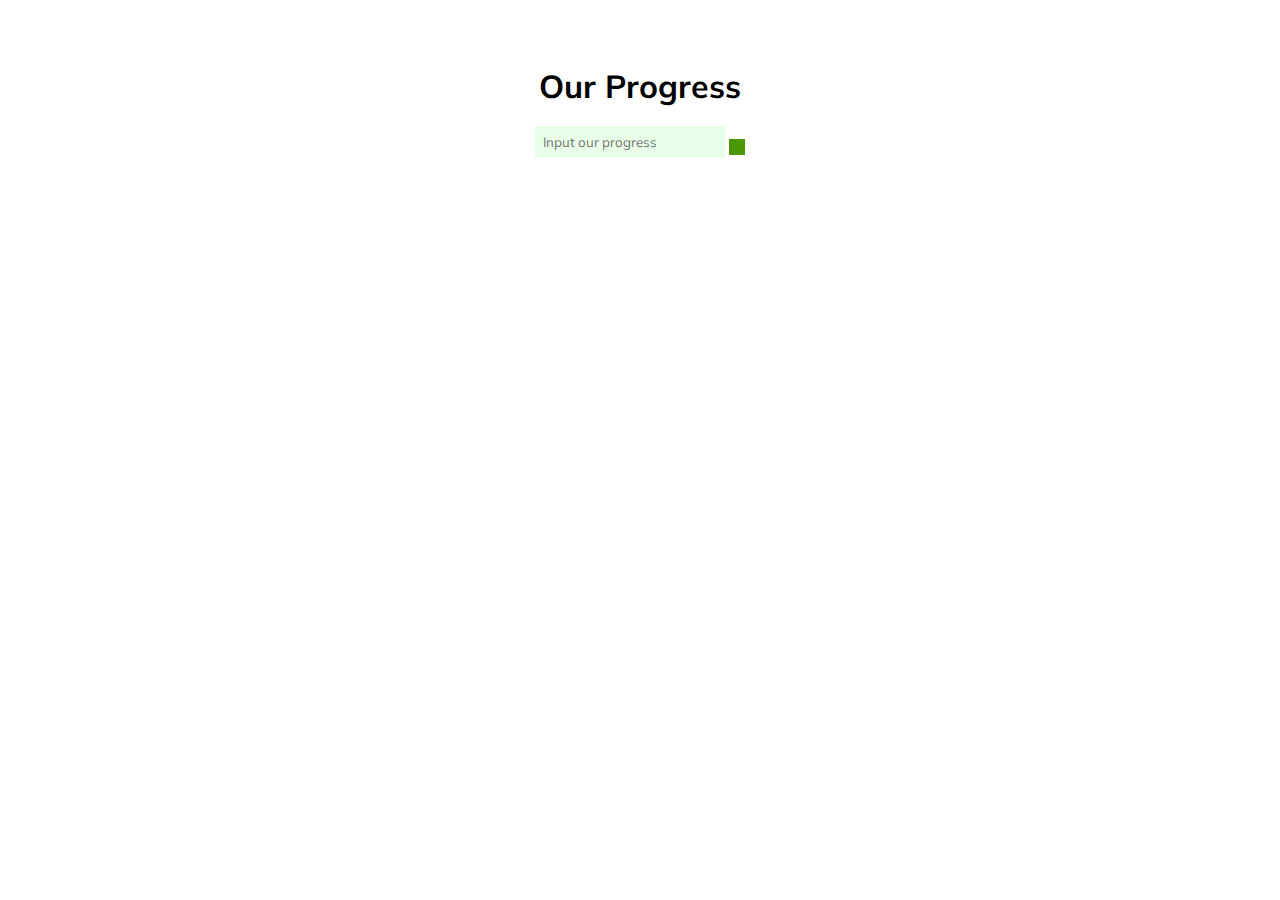
<file: pages/ourprogress.html>
<!DOCTYPE html>
<html lang="en">
<head>
    <meta charset="UTF-8">
    <meta http-equiv="X-UA-Compatible" content="IE=edge">
    <meta name="viewport" content="width=device-width, initial-scale=1.0">
    <title>Our Progress</title>
    <link href="https://fonts.googleapis.com/css2?family=Mulish&display=swap" rel="stylesheet">
    <link rel="stylesheet" href="https://cdnjs.cloudflare.com/ajax/libs/font-awesome/6.0.0-beta2/css/all.min.css" integrity="sha512-YWzhKL2whUzgiheMoBFwW8CKV4qpHQAEuvilg9FAn5VJUDwKZZxkJNuGM4XkWuk94WCrrwslk8yWNGmY1EduTA==" crossorigin="anonymous" referrerpolicy="no-referrer" />
    <link rel="stylesheet" href="../assets/progress.css">
</head>
<body>
    <div class="wrapper">
        <div class="head">
            <h1>Our Progress</h1>
            <form>
                <input type="text" class="todo-input" placeholder="Input our progress">
                <button class="todo-button" type="submit">
                    <i class="fas fa-plus-square"></i>
                </button>
            </form>
        </div>

        <div class="container">
            <ul class="list">
 
            </ul>
        </div> 
    </div>
    <script src="../assets/progress.js"></script>
</body>
</html>
</file>
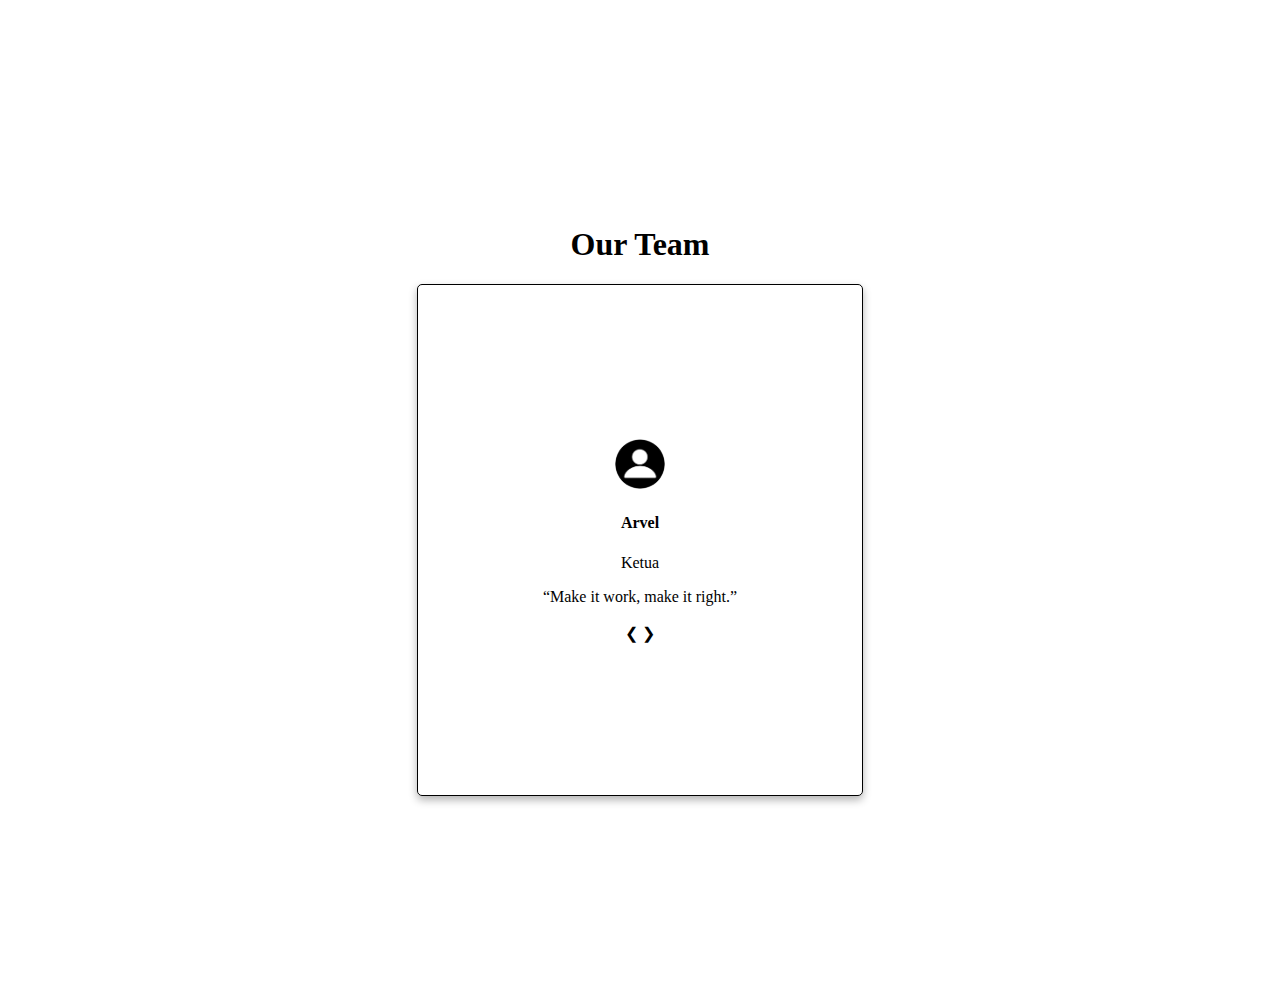
<file: pages/ourteam.html>
<!DOCTYPE html>
<html lang="en">
<head>
  <meta charset="UTF-8">
  <meta name="viewport" content="width=device-width, initial-scale=1.0">
  <title>Our Team</title>
  <style>
    body{
      margin: 50px auto ;
    }
    .wrapper {
      display: flex;
      align-items: center;
      flex-direction: column;
      height: 100vh;
      justify-content: center;
    }

    .card {
      box-shadow: 0 4px 8px 0 rgba(0,0,0,0.3);
      transition: 0.3s;
      border-radius: 5px;
      width: 30%;
      padding: 30px;
      display: flex;
      align-items: center;
      flex-direction: column;
      height: 50vh;
      justify-content: center;
      border: 1px solid;
    }

    .mySlides {
      padding: 2px 16px;
      text-align: center;
    }

    .mySlides img{
      border-radius: 50px;
      height: 50px;
      width: 50px;
    }
  </style>
</head>
<body>
 <div class="wrapper">
    <div class="heading">
      <h1>Our Team</h1>
    </div>

    <div class="card">
      <div class="mySlides">
        <img src="../assets/avatar.png" alt="Avatar1">
        <h4><b>Arvel</b></h4>
        <p>Ketua</p>
        <p>“Make it work, make it right.”</p>
      </div>

      <div class="mySlides">
        <img src="../assets/avatar.png" alt="Avatar2">
        <h4><b>Devi</b></h4>
        <p>Anggota</p>
        <p>“Simplicity is the soul of efficiency.”</p>
      </div>

      <div class="mySlides">
        <img src="../assets/avatar.png" alt="Avatar3">
        <h4><b>Diki</b></h4>
        <p>Anggota</p>
        <p>“Fix the cause, not the symptom.”</p>
      </div>
      
      <div class="mySlides">
        <img src="../assets/avatar.png" alt="Avatar4" >
        <h4><b>Fadilla</b></h4>
        <p>Anggota</p>
        <p>“Knowledge is power.”</p>
      </div>

    <div class="button">
      <a class="prev" onclick="plusSlides(-1)">&#10094;</a>
      <a class="next" onclick="plusSlides(1)">&#10095;</a>
    </div>
    </div>
  </div>

<script>
  var slideIndex = 1;
  showSlides(slideIndex);

  // Next/previous controls
  function plusSlides(n) {
    showSlides(slideIndex += n);
  }

  function showSlides(n) {
    var i;
    var slides = document.getElementsByClassName("mySlides");
    if (n > slides.length) {slideIndex = 1}
    if (n < 1) {slideIndex = slides.length}
    for (i = 0; i < slides.length; i++) {
        slides[i].style.display = "none";
    }
    slides[slideIndex-1].style.display = "block";
  }
</script>
</body>
</html>
</file>
<file: assets/progress.css>
* {
    font-family: 'Mulish', sans-serif;
}

body{
    color : #000;
    margin: 0;
}

h1 {
    font-size: 2 rem;
    font-weight: 20px;
}

h1, form{
    margin-bottom: 20px;
}

form input, form button{
    padding: 0.5rem;
    font-size: 1.5 rem;
    border: none;
    background: #e8ffe8;
}

form button{
    color: white;
    background : #4b9700;
    cursor: pointer;
    transition: all 100ms ease;
}

form button:hover{
    background:#542919;
    color : white;
}

.wrapper{
    display: flex;
    /* border: 5px solid purple;  */
    flex-direction: column;
    align-items: center;
}

.head {
    display: flex;
    align-items: center;
    flex-direction: column;
    margin: 5vh;
}

.container{
    display: flex;
    justify-content: center;
    align-items: center;
}

.list {
    list-style: none;
    min-width: 35vw;
}

.todo{
    margin: 0.5rem;
    background:#fcf0db;
    color: black;
    font-size: 1.5rem;
    display: flex;
    justify-content: space-between;
    align-items: center;
    transition: all 300ms ease;
}

.todo li{
    flex:1;
}

.btn, .trash{
    color: #fcf0db;
    background: #e8ffe8;
    border: none;
    padding: 1rem;
    cursor: pointer;
    font-size: 1rem;
}

.btn{
    background : #1dfa1d; 
}
.btn:hover{
    background:greenyellow;
}

.trash{
    background : red;
}
.trash:hover{
    background:#542919
}

.todo-item {
    padding: 0rem 0.5rem;
}

.fa-trash, .fa-check{
    pointer-events: none;
}

.completed {
    text-decoration: line-through;
    opacity: 0.5;
}

.fall {
    transform: translateY(8rem) rotateZ(20deg);
    opacity: 0;
}
</file>
